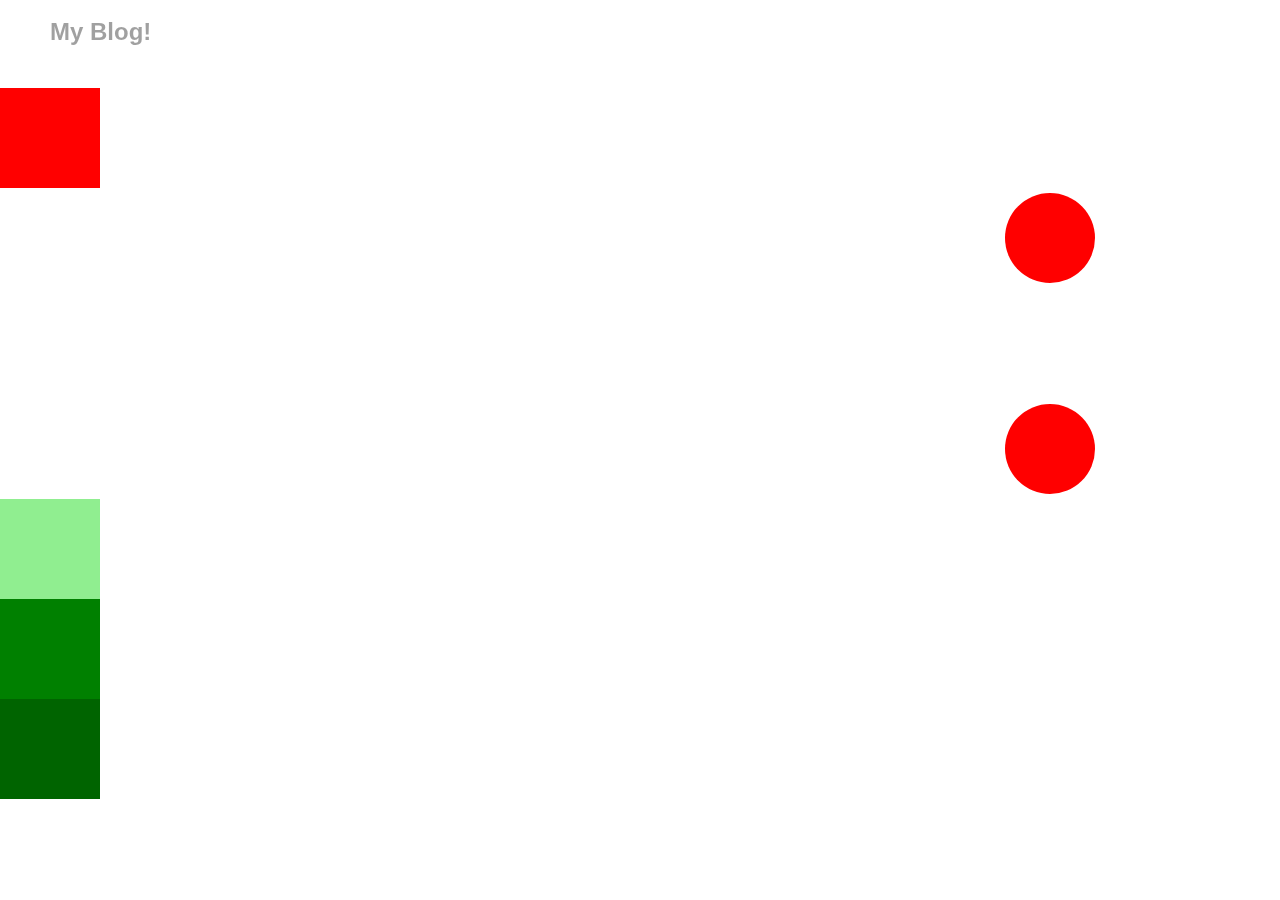
<file: Part_1/index.html>
<!DOCTYPE html>
<html lang="en">
<head>
    <meta charset="UTF-8">
    <meta name="viewport" content="width=device-width, initial-scale=1.0">
    <title>Document</title>
    <link rel="stylesheet" href="Css/index.css">
</head>
<body>
    
    <nav>
        <h2>My Blog!</h2>
        <div id="part">
            <h4>Home</h4>
            <h4>Work</h4>
            <h4>About Us</h4>
            <h4>Contacts</h4>
        </div>
    </nav>

    <div id="box"></div>
    <div id="box1"></div>
    
    <h1>Hello</h1>
    <h1>Harsh</h1>
    <h1>Kumar</h1>

    <div id="box2"></div>

    <div id="box3"></div>
    <div id="box4"></div>
    <div id="box5"></div>

    <script src="https://cdnjs.cloudflare.com/ajax/libs/gsap/3.12.5/gsap.min.js" integrity="sha512-7eHRwcbYkK4d9g/6tD/mhkf++eoTHwpNM9woBxtPUBWm67zeAfFC+HrdoE2GanKeocly/VxeLvIqwvCdk7qScg==" crossorigin="anonymous" referrerpolicy="no-referrer"></script>
    <script src="Js/index.js"></script>
</body>
</html>
</file>
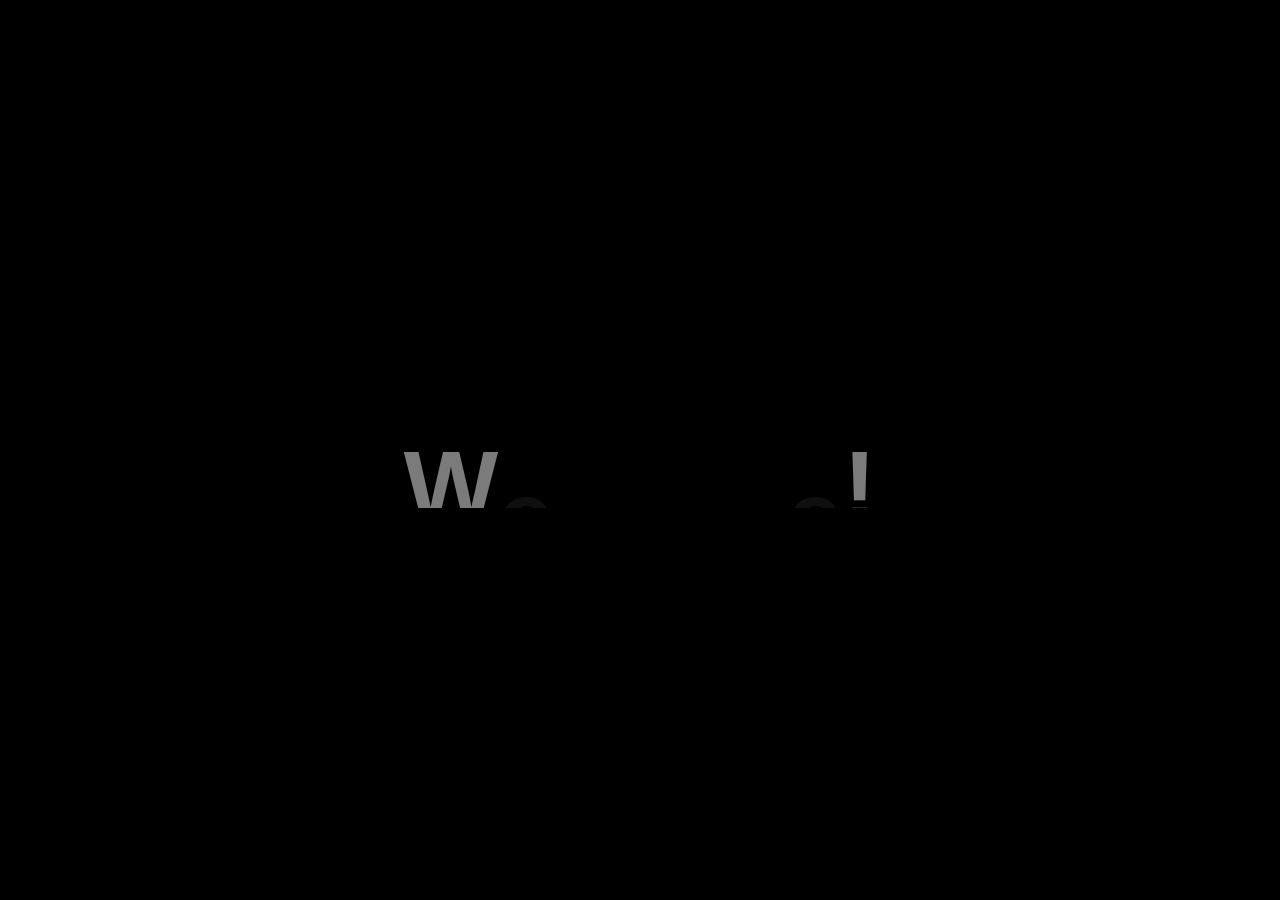
<file: Part_6/index.html>
<!DOCTYPE html>
<html lang="en">
<head>
    <meta charset="UTF-8">
    <meta name="viewport" content="width=device-width, initial-scale=1.0">
    <title>Document</title>
    <link rel="stylesheet" href="Css/index.css">
</head>
<body>

    <h1>Welcome!</h1>

    <script src="https://cdnjs.cloudflare.com/ajax/libs/gsap/3.12.5/gsap.min.js" integrity="sha512-7eHRwcbYkK4d9g/6tD/mhkf++eoTHwpNM9woBxtPUBWm67zeAfFC+HrdoE2GanKeocly/VxeLvIqwvCdk7qScg==" crossorigin="anonymous" referrerpolicy="no-referrer"></script>
    <script src="Js/index.js"></script>
</body>
</html>
</file>
<file: Part_1/Css/index.css>
* {
  margin: 0;
  padding: 0;
  font-family: Arial, sans-serif;
  box-sizing: border-box;
}

html,
body {
  height: 100%;
  width: 100%;
}

/* Add your styles below */

nav{
  display: flex;
  justify-content: space-between;
  align-self: center;
  padding: 30px 50px;
}
#part{
  display: flex;
  gap:50px;
}

#box {
  width: 100px;
  height: 100px;
  background-color: red;
}

#box1 {
  width: 100px;
  height: 100px;
  background-color: blue;
}

#box2 {
  width: 100px;
  height: 100px;
  background-color: yellow;
}
#box3 {
  width: 100px;
  height: 100px;
  background-color: lightgreen;
}
#box4 {
  width: 100px;
  height: 100px;
  background-color: green;
}
#box5 {
  width: 100px;
  height: 100px;
  background-color: darkgreen;
}
</file>
<file: Part_6/Css/index.css>
* {
  margin: 0;
  padding: 0;
  font-family: Arial, sans-serif;
  box-sizing: border-box;
  color: white;
}

html,
body {
  height: 100%;
  width: 100%;
}

/* Add your styles below */

body {
  background-color: black;
  display: flex;
  justify-content: center;
  align-items: center;
}

h1 {
  font-size: 100px;
  overflow: hidden;
}

h1 span {
  display: inline-block;
}
</file>
